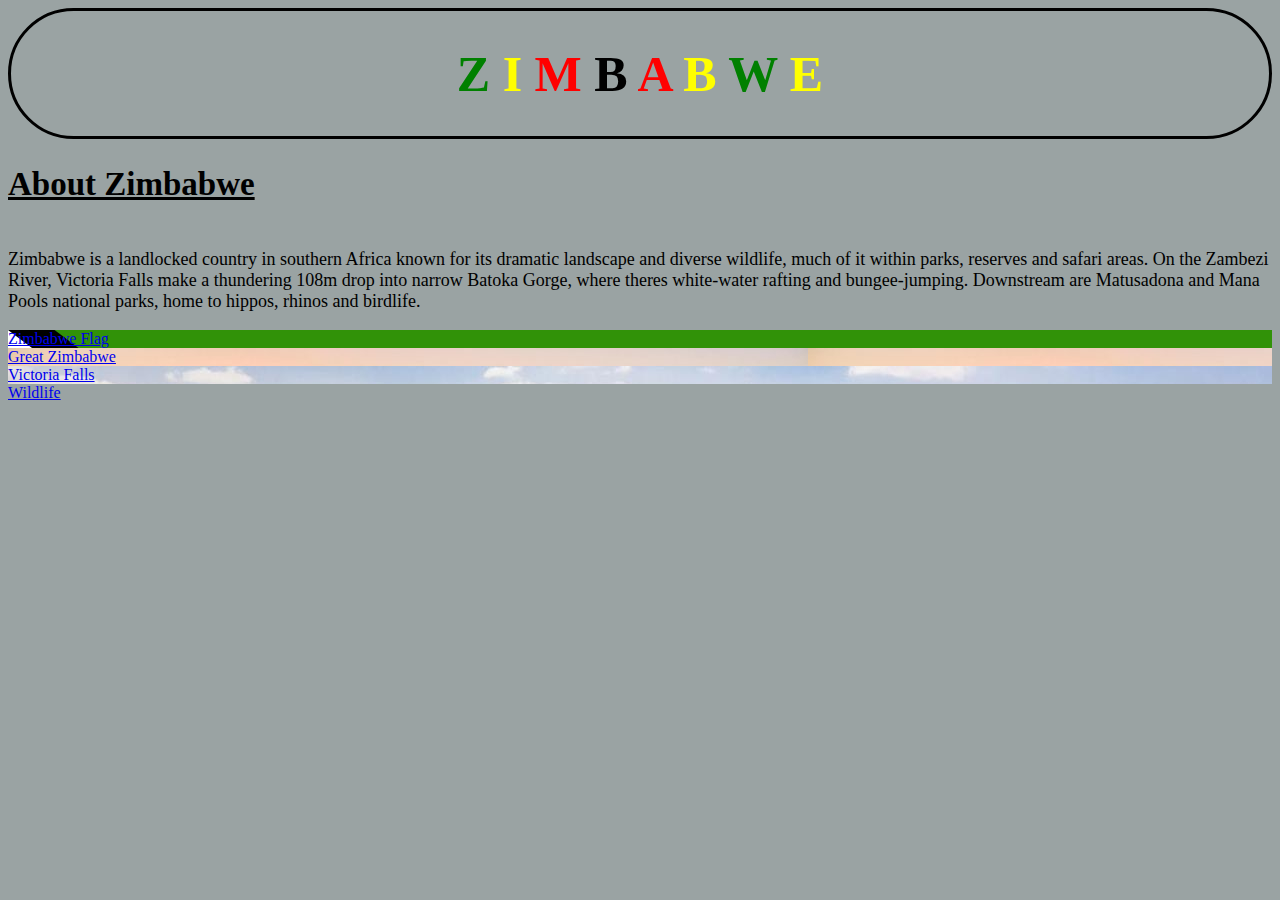
<file: index.html>
<!DOCTYPE html>
<html lang="en-gb">

<head>
    <meta charset="UTF-8" />
    <meta name="viewport" content="width=device-width, initial-scale=1.0">
    <title> Zimbabwe</title>
    <link href="./assets/CSS/style.css" rel="stylesheet" type="text/css">
</head>

<body>
    <div class="header">
        <h1>
            <span style="color:green">Z</span>
            <span style="color:yellow">I</span>
            <span style="color:red">M</span>
            <span style="color:black">B</span>
            <span style="color:red">A</span>
            <span style="color:yellow">B</span>
            <span style="color:green">W</span>
            <span style="color:yellow">E</span>
        </h1>

    </div>
    <div class="heads">
        <h2>About Zimbabwe</h2>
    </div>
    <div class="about">
        <p> Zimbabwe is a landlocked country in southern Africa known for its dramatic landscape and diverse wildlife,
            much of it within parks, reserves and safari areas. On the Zambezi River, Victoria Falls make a thundering
            108m drop into narrow Batoka Gorge, where theres white-water rafting and bungee-jumping. Downstream are
            Matusadona and Mana Pools national parks, home to hippos, rhinos and birdlife.</p>
    </div>

    <section id="categoryGrid">
        <div id="flag" class="categoryGridArea">
            <div class="heading"><a href="https://en.wikipedia.org/wiki/Flag_of_Zimbabwe" target="_blank">Zimbabwe Flag</a></div>
            </div>
            <div id="great" class="categoryGridArea">
                <div class="heading"><a href="https://en.wikipedia.org/wiki/Great_Zimbabwe" target="_blank">Great Zimbabwe</a></div>
                </div>
                <div id="falls" class="categoryGridArea">
                    <div class="heading"><a href="https://en.wikipedia.org/wiki/Victoria_Falls" target="_blank">Victoria Falls</a> </div>
                    </div>
                    <div id="wild" class="categoryGridArea">
                        <div class="heading"><a href="https://en.wikipedia.org/wiki/Wildlife_of_Zimbabwe#:~:text=The%20prominent%20wild%20fauna%20includes,zebra%2C%20and%20several%20antelope%20species." target="_blank">Wildlife</a></div>
                        </div>

        </div>
    </section>




</body>

</html>
</file>
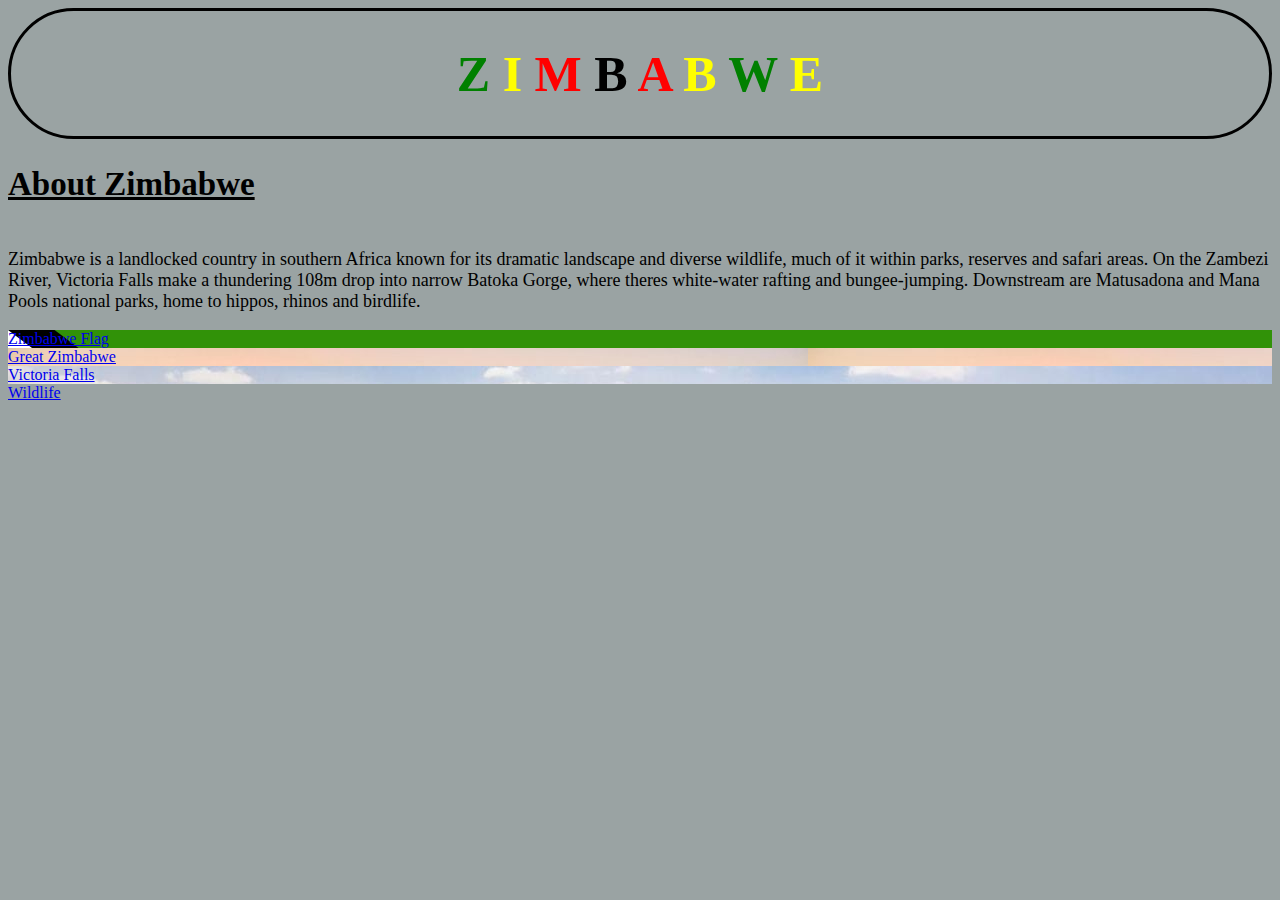
<file: assets/index.html>
<!DOCTYPE html>
<html lang="en-gb">

<head>
    <meta charset="UTF-8" />
    <meta name="viewport" content="width=device-width, initial-scale=1.0">
    <title> Zimbabwe</title>
    <link href="CSS/style.css" rel="stylesheet" type="text/css">
</head>

<body>
    <div class="header">
        <h1>
            <span style="color:green">Z</span>
            <span style="color:yellow">I</span>
            <span style="color:red">M</span>
            <span style="color:black">B</span>
            <span style="color:red">A</span>
            <span style="color:yellow">B</span>
            <span style="color:green">W</span>
            <span style="color:yellow">E</span>
        </h1>

    </div>
    <div class="heads">
        <h2>About Zimbabwe</h2>
    </div>
    <div class="about">
        <p> Zimbabwe is a landlocked country in southern Africa known for its dramatic landscape and diverse wildlife,
            much of it within parks, reserves and safari areas. On the Zambezi River, Victoria Falls make a thundering
            108m drop into narrow Batoka Gorge, where theres white-water rafting and bungee-jumping. Downstream are
            Matusadona and Mana Pools national parks, home to hippos, rhinos and birdlife.</p>
    </div>

    <section id="categoryGrid">
        <div id="flag" class="categoryGridArea">
            <div class="heading"><a href="https://en.wikipedia.org/wiki/Flag_of_Zimbabwe" target="_blank">Zimbabwe Flag</a></div>
            </div>
            <div id="great" class="categoryGridArea">
                <div class="heading"><a href="https://en.wikipedia.org/wiki/Great_Zimbabwe" target="_blank">Great Zimbabwe</a></div>
                </div>
                <div id="falls" class="categoryGridArea">
                    <div class="heading"><a href="https://en.wikipedia.org/wiki/Victoria_Falls" target="_blank">Victoria Falls</a> </div>
                    </div>
                    <div id="wild" class="categoryGridArea">
                        <div class="heading"><a href="https://en.wikipedia.org/wiki/Wildlife_of_Zimbabwe#:~:text=The%20prominent%20wild%20fauna%20includes,zebra%2C%20and%20several%20antelope%20species." target="_blank">Wildlife</a></div>
                        </div>

        </div>
    </section>




</body>

</html>
</file>
<file: assets/CSS/style.css>
body {
    background-color: rgb(154, 163, 163);
}

.header {
    display: flex;
    justify-content: center;
   font-size: 25px;
    border-radius: 150px;
    border-color: black;
    border-style: solid;
}

.heads {
    font-size: 22px;
    text-decoration: underline;
}

.about {
    display: flex;
    font-size: 18px;
    font-family:'Times New Roman', Times, serif;
    text-decoration: none;
}



.grid-container {
    margin: 0 5%;
    display: grid;
    grid-template-rows: 1fr 1fr;
    grid-template-columns: 1fr 1fr;
    grid-template-areas: 
    "flag flag"
    "falls great";
}

#flag {
    grid-area: flag;
    background-image: url("/Images/flag.png");
}

#falls {
    grid-area: falls;
    background-image: url("/Images/Falls.jpg");
}

#great {
    grid-area: great;
    background-image: url("/Images/great.jpg");
}
</file>
